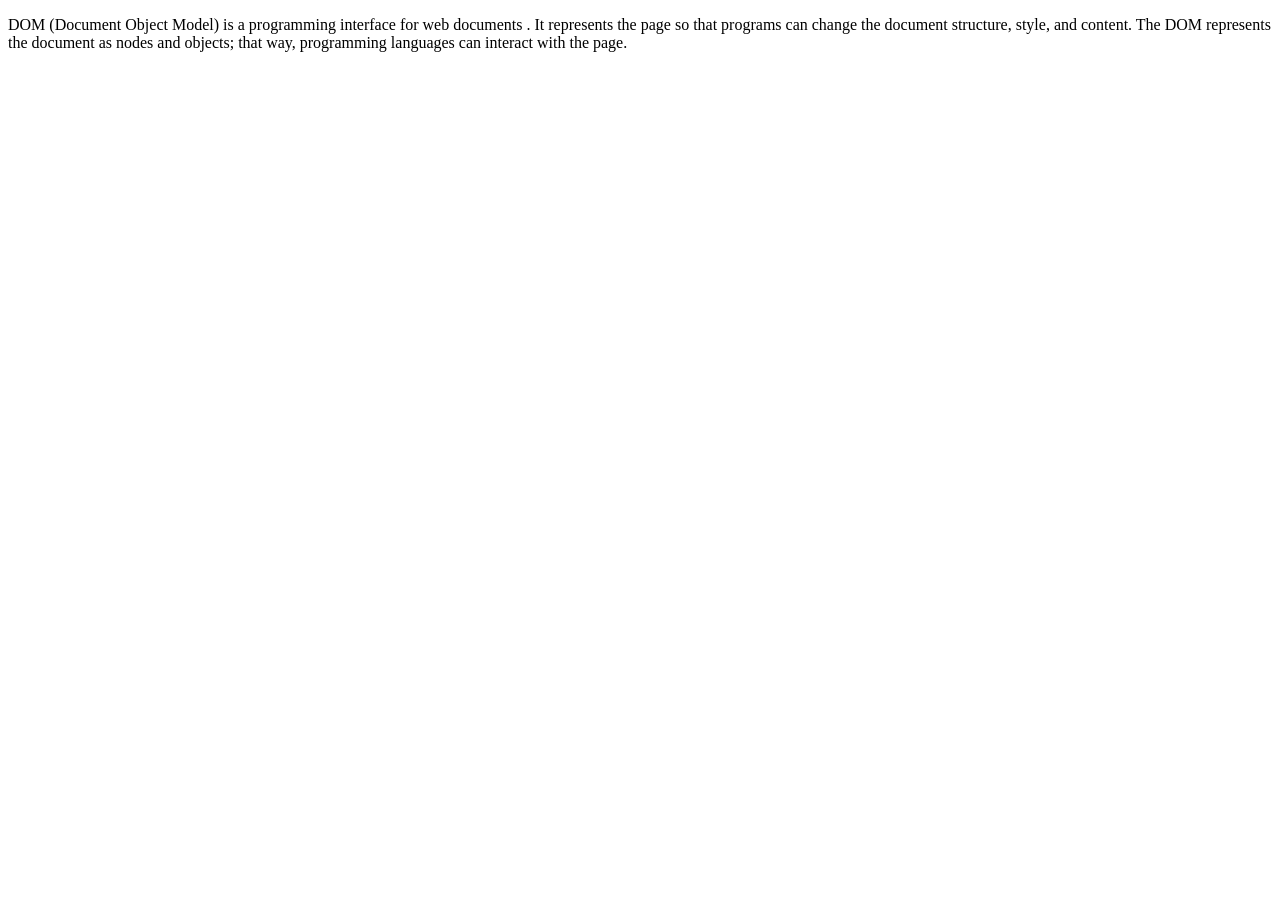
<file: DOM/index.html>
<!DOCTYPE html>
<html lang="en">
<head>
    <meta charset="UTF-8">
    <meta name="viewport" content="width=device-width, initial-scale=1.0">
    <title>Document</title>
</head>
<body>
<p>DOM (Document Object Model) is a programming interface for web documents . It represents the page so that programs can change the document structure, style, and content. The DOM represents the document as nodes and objects; that way, programming languages can interact with the page.</p>
</body>
</html>
</file>
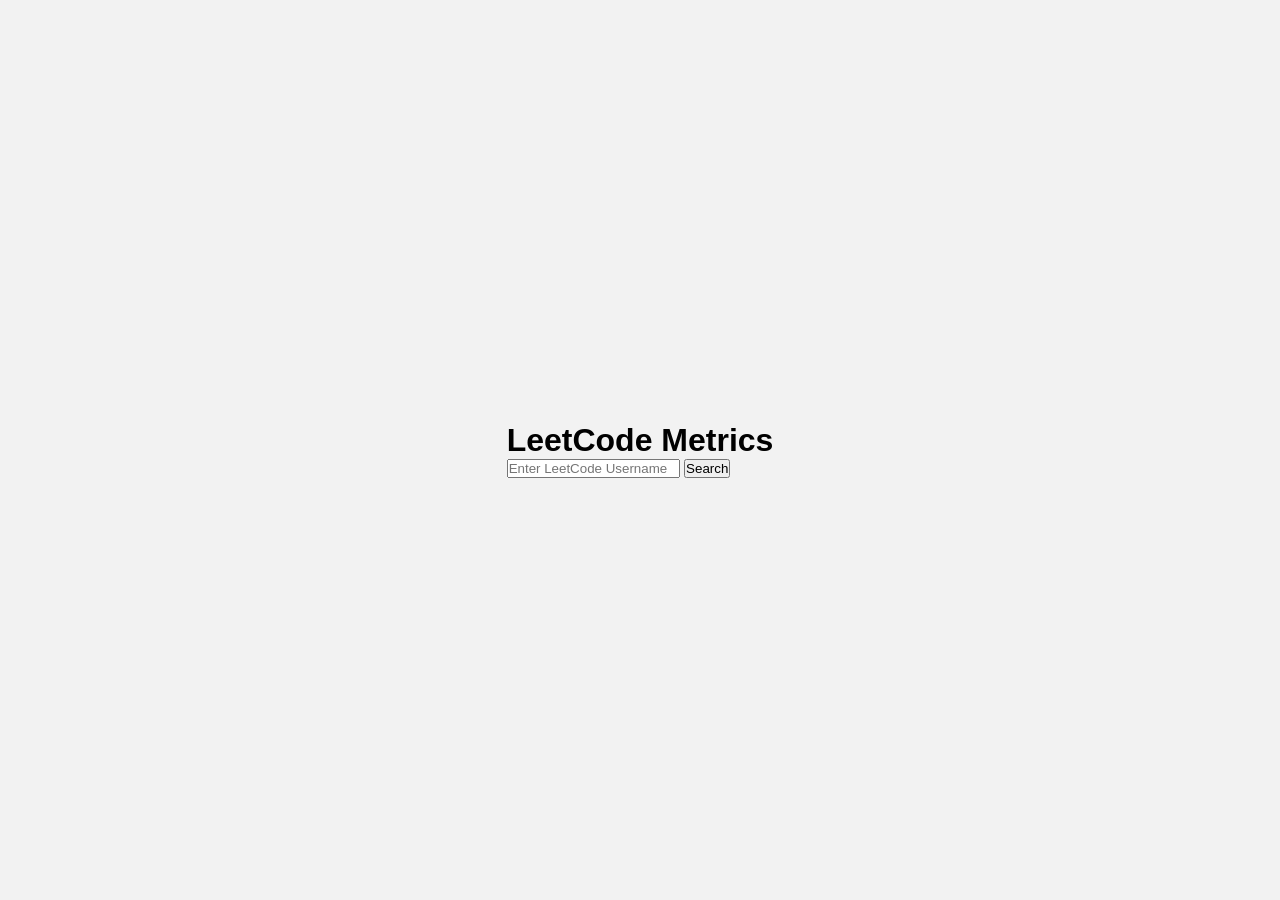
<file: LeetcodeMetric/index.html>
<!DOCTYPE html>
<html lang="en">
<head>
    <meta charset="UTF-8">
    <meta name="viewport" content="width=device-width, initial-scale=1.0">
    <title>LeetCode Metrics</title>
    <link rel="stylesheet" href="style.css">
</head>
<body>

    <div class="container">
        <h1>LeetCode Metrics</h1>

        <input
            type="text"
            id="username"
            placeholder="Enter LeetCode Username"
        >

        <button id="search-button">
            Search
        </button>

        <div id="state-container"></div>

        <div id="result-container"></div>
    </div>

    <script src="script.js"></script>

</body>
</html>
</file>
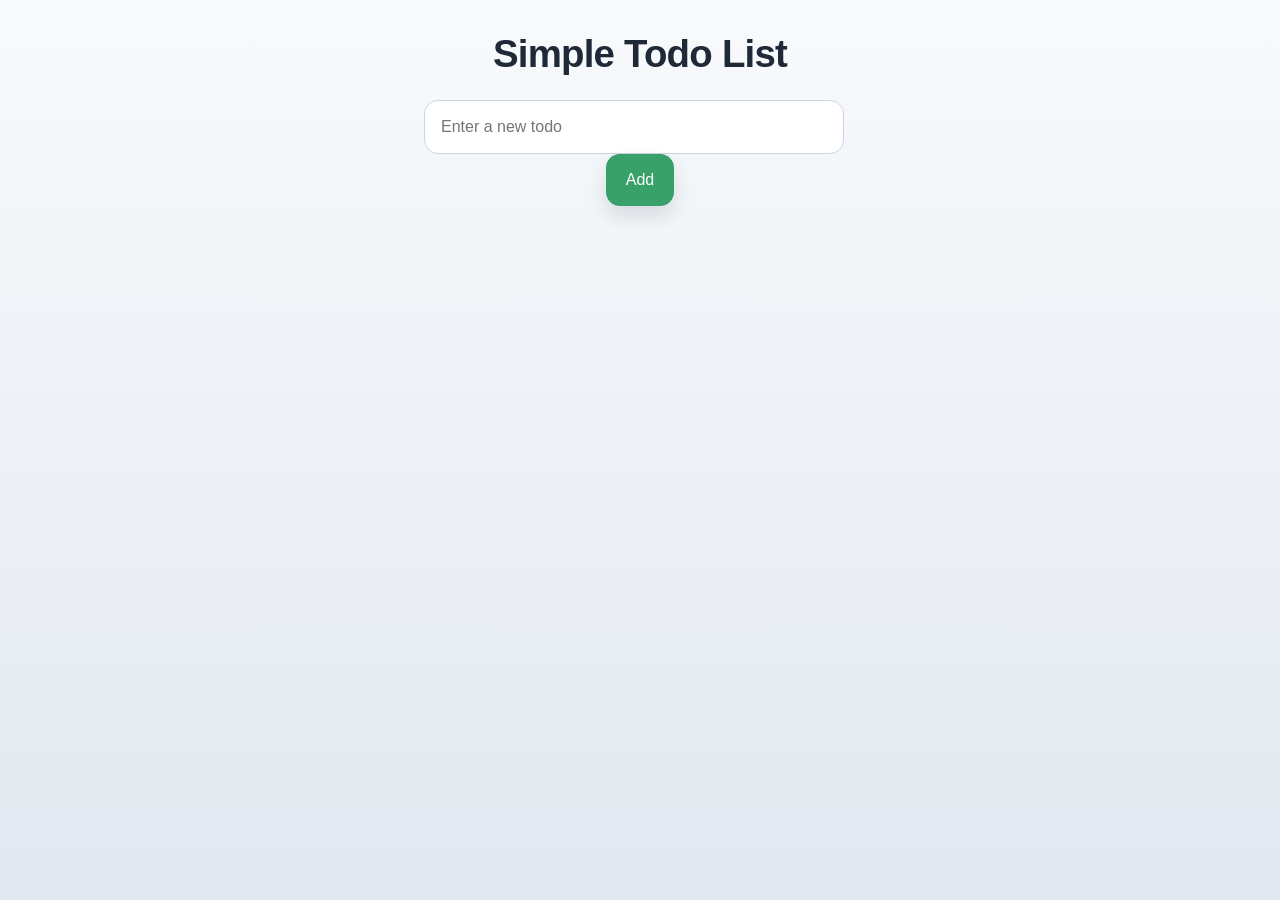
<file: TODO APP/index.html>
<!DOCTYPE html>
<html lang="en">
<head>
    <meta charset="UTF-8">
    <meta name="viewport" content="width=device-width, initial-scale=1.0">
    <title>TodoList</title>
    <link rel="stylesheet" href="script.css">
</head>
<body>
    <h1>simple Todo List</h1>
    <input type="text" id="todo-input" placeholder="Enter a new todo">
    <button id="add-button">Add</button>
    <ul id="todo-list"></ul>
    <script src="script.js"></script>
</body>
</html>
</file>
<file: LeetcodeMetric/style.css>
*{
    margin: 0;
    padding: 0;
    box-sizing: border-box;
    font-family: 'Poppins', sans-serif;

}
body{
    background-color:rgb(242, 242, 242);
    background: #f2f2f2;
    display: flex;
    justify-content: center;
    align-items: center;
    min-height: 100vh;
}
</file>
<file: TODO APP/script.css>
/* Simple Todo App styling */
html {
    box-sizing: border-box;
}
*, *::before, *::after {
    box-sizing: inherit;
}

body {
    margin: 0;
    min-height: 100vh;
    font-family: "Segoe UI", Tahoma, Geneva, Verdana, sans-serif;
    background: linear-gradient(180deg, #f8fafc 0%, #e2e8f0 100%);
    color: #1f2937;
    display: flex;
    flex-direction: column;
    align-items: center;
    padding: 32px 16px;
}

h1 {
    margin: 0 0 24px;
    font-size: clamp(1.8rem, 3vw, 2.6rem);
    letter-spacing: -0.02em;
    text-transform: capitalize;
}

#todo-input,
#add-button {
    border-radius: 14px;
    border: 1px solid #cbd5e1;
    font-size: 1rem;
    line-height: 1.5;
}

#todo-input {
    width: min(100%, 420px);
    padding: 14px 16px;
    margin-right: 12px;
    border-color: #cbd5e1;
    outline: none;
    transition: border-color 0.2s ease, box-shadow 0.2s ease;
}

#todo-input:focus {
    border-color: #38bdf8;
    box-shadow: 0 0 0 4px rgba(56, 189, 248, 0.18);
}

#add-button {
    padding: 14px 20px;
    background: #38a169;
    color: #ffffff;
    border: none;
    cursor: pointer;
    box-shadow: 0 10px 20px rgba(15, 23, 42, 0.12);
    transition: background 0.2s ease, transform 0.2s ease;
}

#add-button:hover {
    background: #2f855a;
    transform: translateY(-1px);
}

#todo-list {
    width: min(100%, 560px);
    list-style: none;
    padding: 0;
    margin: 28px 0 0;
}

#todo-list li {
    display: flex;
    align-items: center;
    justify-content: space-between;
    gap: 16px;
    padding: 14px 18px;
    margin-bottom: 14px;
    background: #ffffff;
    border: 1px solid #e2e8f0;
    border-radius: 16px;
    box-shadow: 0 16px 40px rgba(15, 23, 42, 0.08);
}

#todo-list li span {
    flex: 1;
    margin-left: 12px;
    color: #334155;
    word-break: break-word;
}

#todo-list li input[type="checkbox"] {
    width: 18px;
    height: 18px;
    accent-color: #34d399;
    cursor: pointer;
}

#todo-list li button {
    background: #ef4444;
    border: none;
    color: #ffffff;
    padding: 10px 14px;
    border-radius: 12px;
    cursor: pointer;
    transition: background 0.2s ease, transform 0.2s ease;
}

#todo-list li button:hover {
    background: #dc2626;
    transform: translateY(-1px);
}

#todo-list li span.completed {
    text-decoration: line-through;
    color: #64748b;
}

@media (max-width: 640px) {
    body {
        padding: 24px 12px;
    }

    #todo-input {
        width: 100%;
        margin-right: 0;
        margin-bottom: 12px;
    }

    #add-button {
        width: 100%;
    }

    #todo-list li {
        flex-direction: column;
        align-items: stretch;
    }

    #todo-list li button {
        width: 100%;
        margin-top: 10px;
    }
}
</file>
